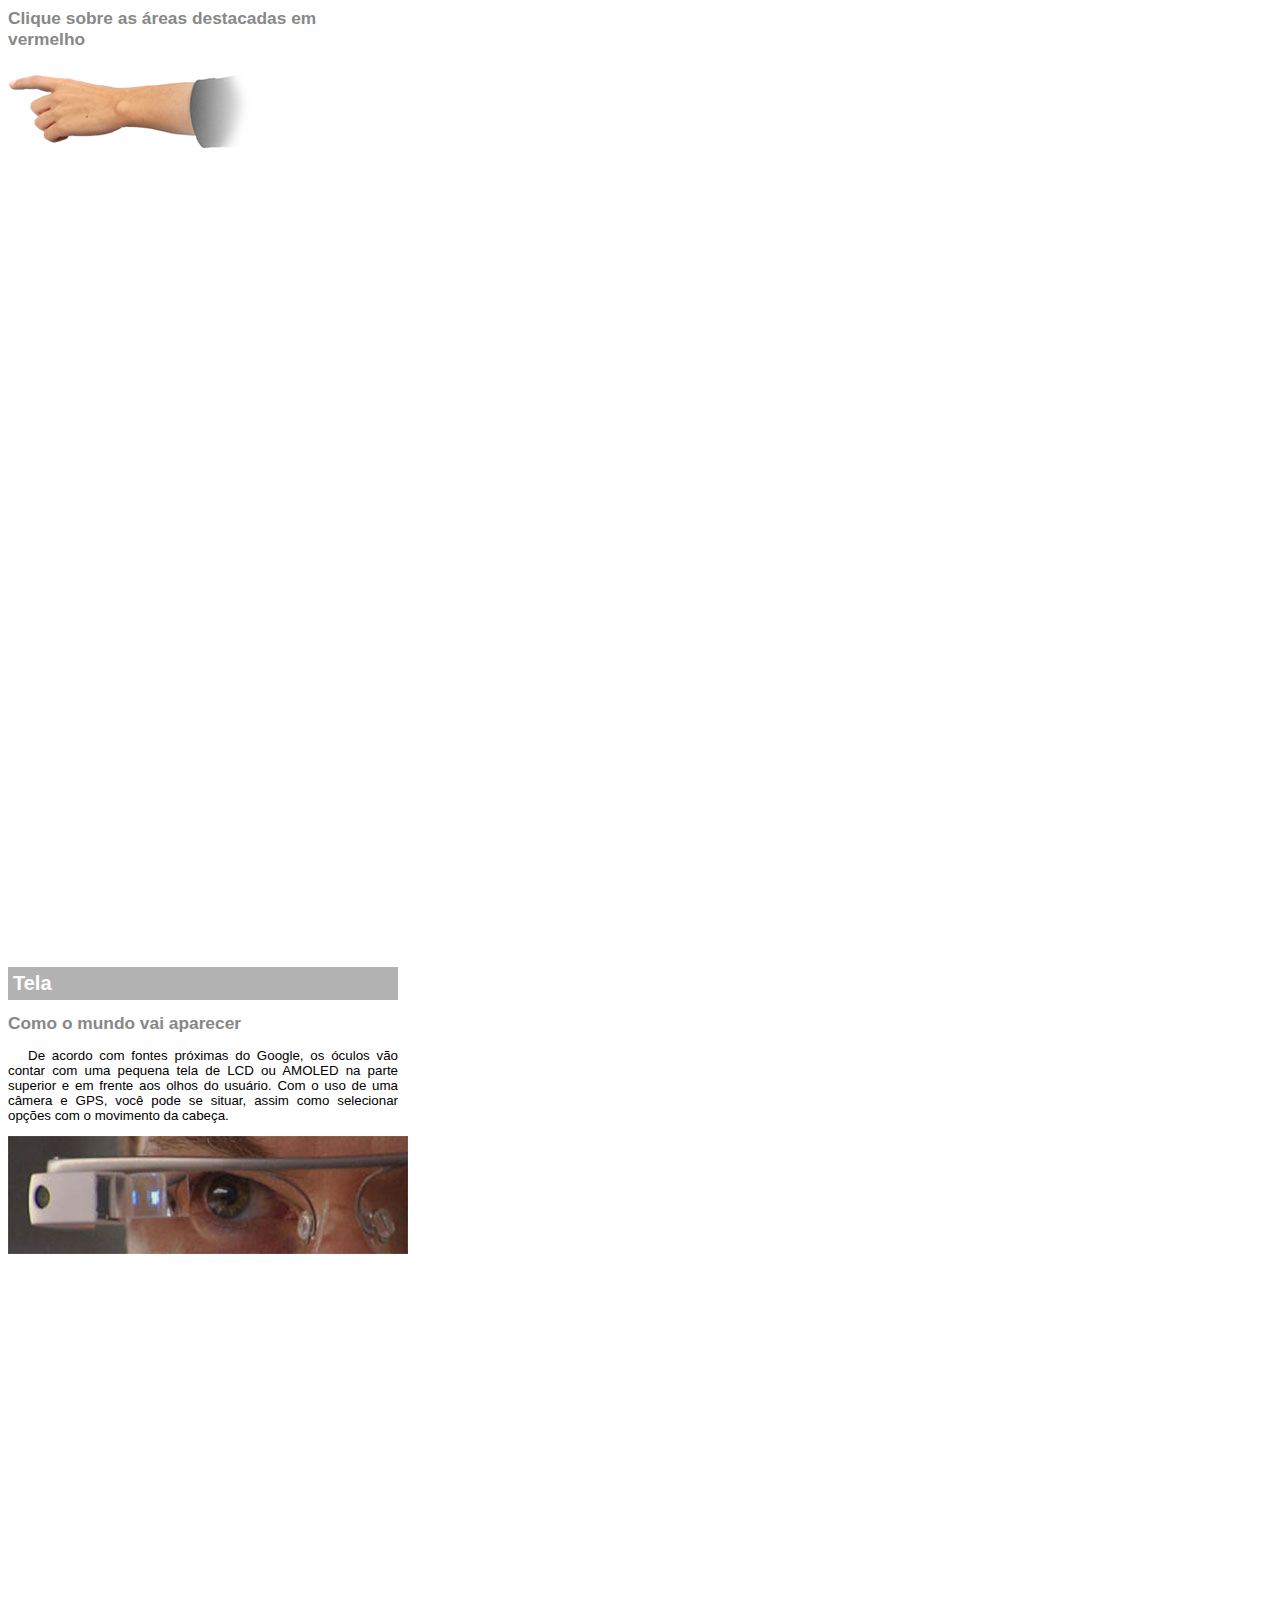
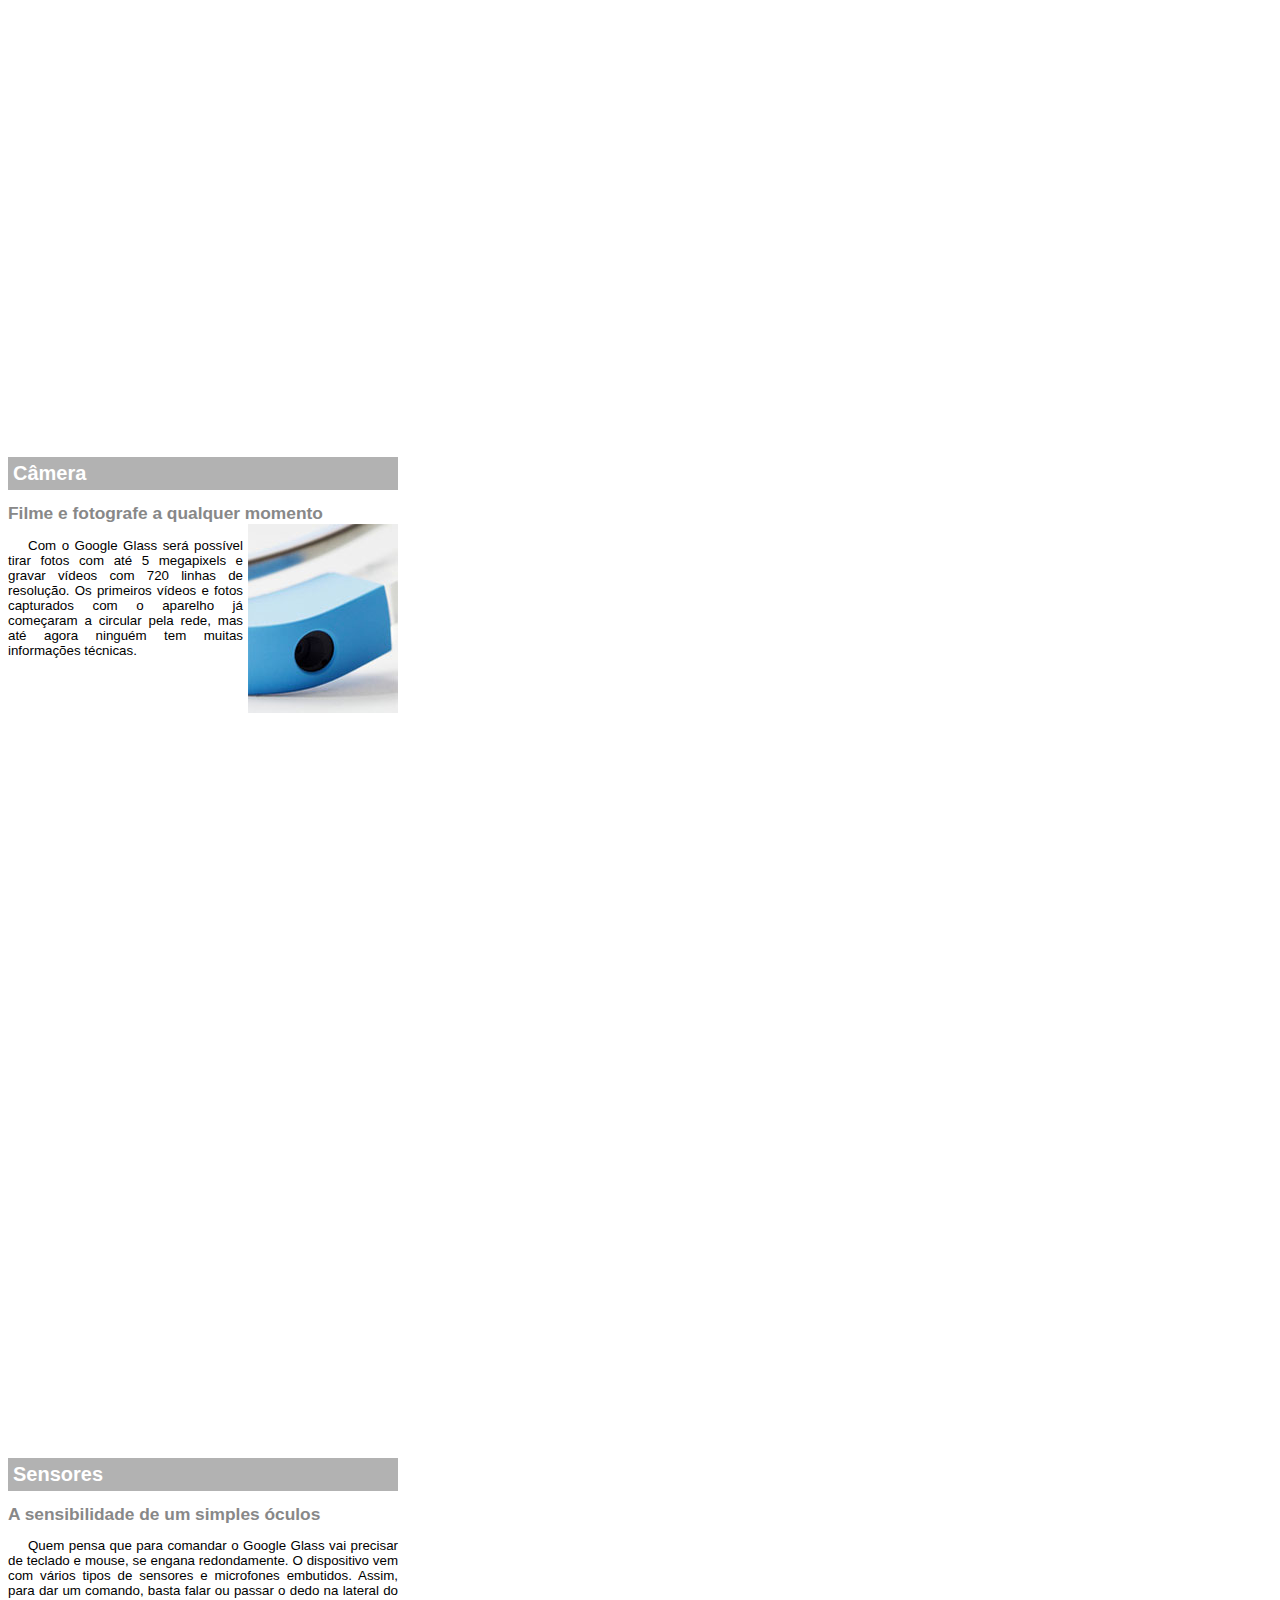
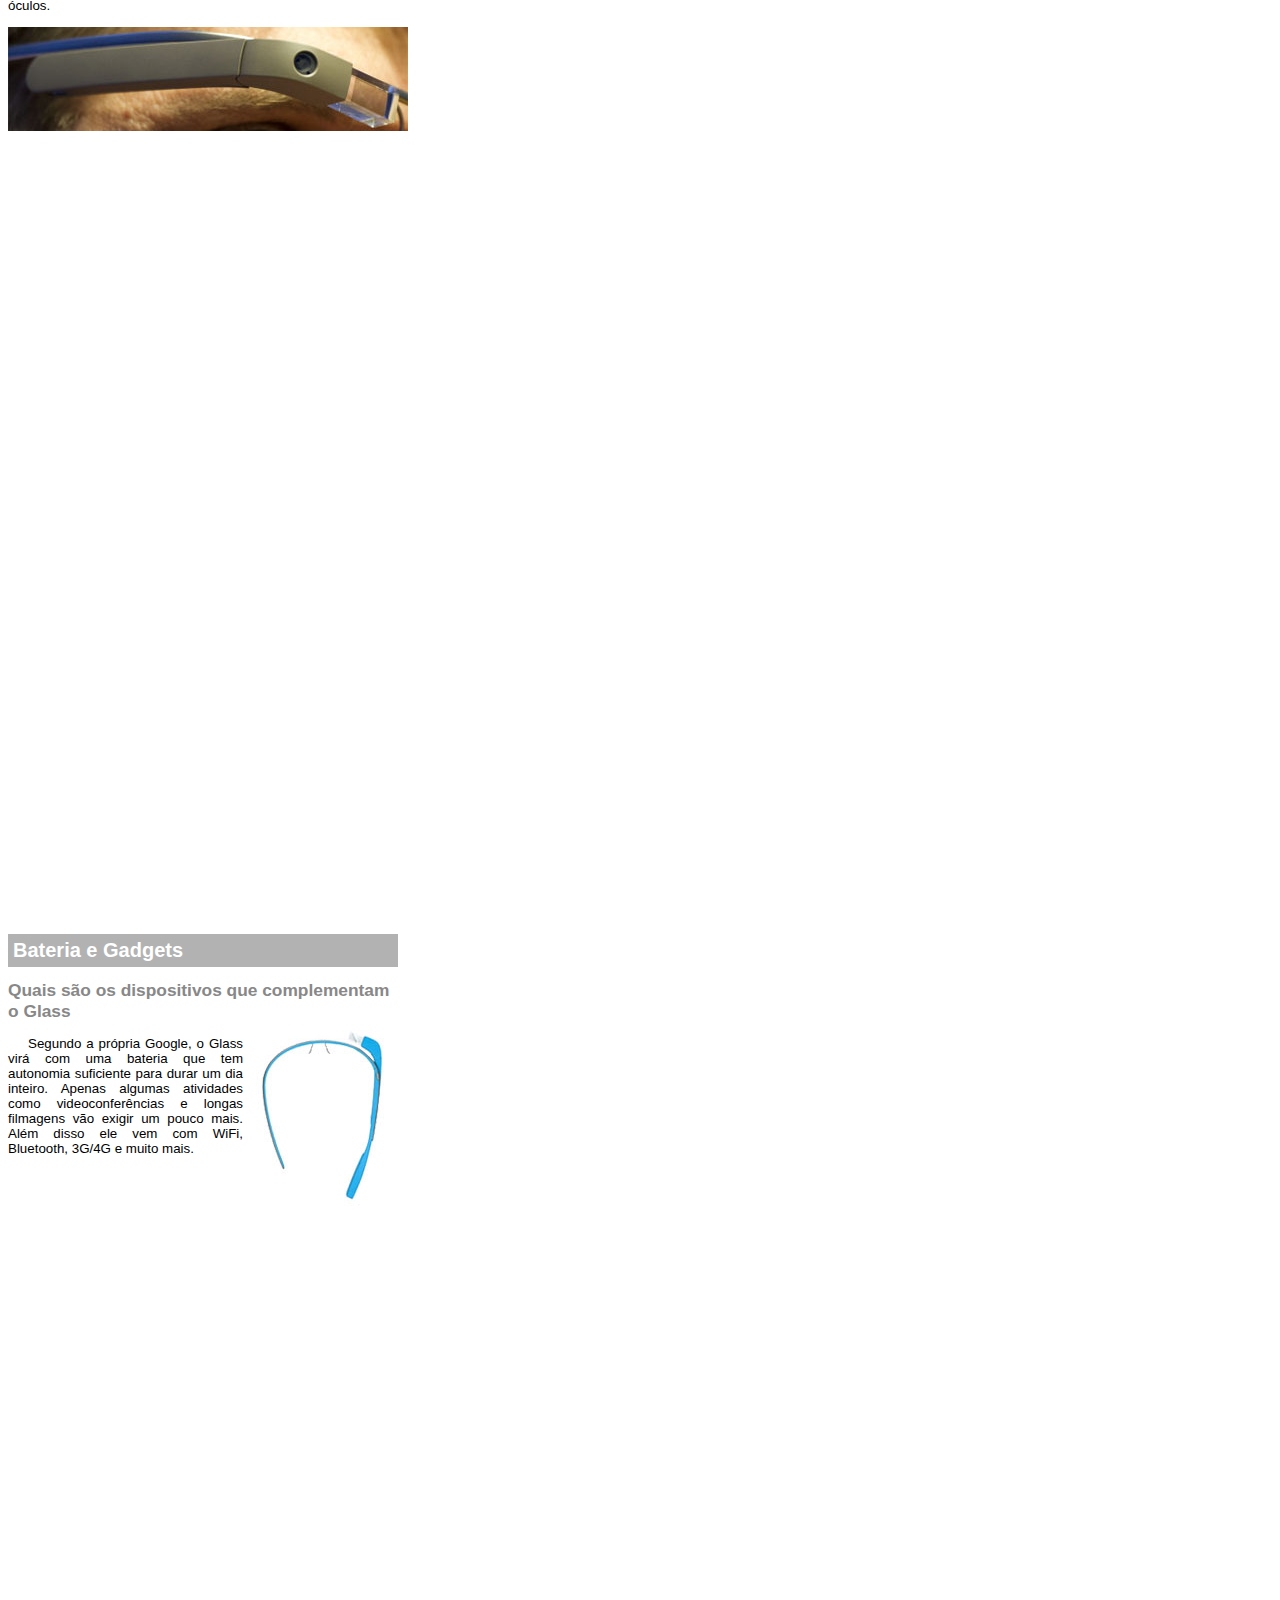
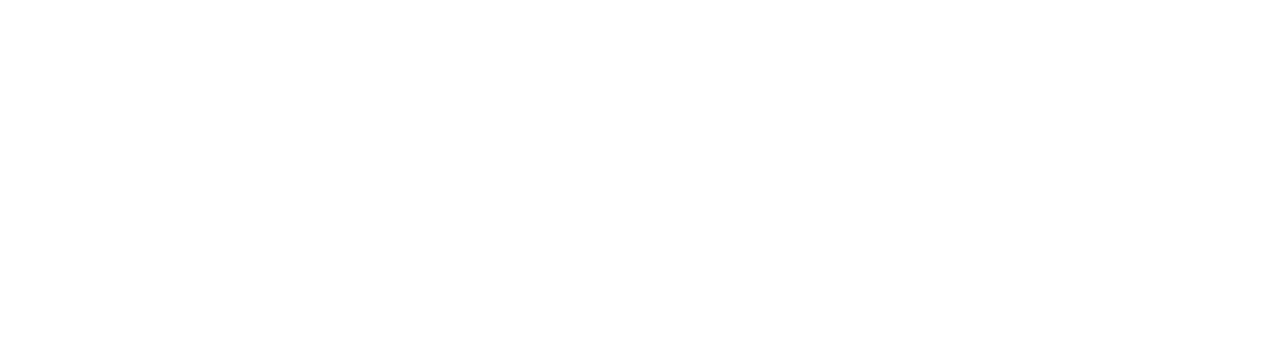
<file: google-glass.html>
<!DOCTYPE html>
<html lang="en">
<head>
    <meta charset="UTF-8">
    <meta http-equiv="X-UA-Compatible" content="IE=edge">
    <meta name="viewport" content="width=device-width, initial-scale=1.0">
    <title>Document</title>
    <style>
       body{
           font-family: Arial, Helvetica, sans-serif;
           font-size: 10pt;
           max-width: 390px;
           overflow-x: hidden;
        }
        ::-webkit-scrollbar {
            display: none;
        }
       p{
           text-align: justify;
           text-indent: 20px;
       }
       article h1{
           font-size: 15pt;
           color: #ffffff;
           background-color: rgba(0, 0, 0, 0.3);
           padding: 5px;
           margin: opx;
       }
       article h2{
           font-size: 13pt;
           color: #888888;
           margin: 0;
       }
       article{
           margin-bottom: 800px;
       }
       .img-dir{
           display: block;
           float: right;
           margin-left: 5px;
       }
    </style>
</head>
<script src="func.js"></script>

<body>
    
    <article id="topo">
       <header> <h2>Clique sobre as áreas destacadas em vermelho</h2></header>
      <img src="mao.png" alt="Mão Esquerda">
    </article>
    
    <article id="tela">
        <header>
            <h1>Tela</h1>
            <h2>Como o mundo vai aparecer</h2>
        </header>
        <p>De acordo com fontes próximas do Google, os óculos vão contar com uma pequena tela de LCD ou AMOLED na parte superior e em frente aos olhos do usuário. Com o uso de uma câmera e GPS, você pode se situar, assim como selecionar opções com o movimento da cabeça.</p>
       <img src="det-tela.jpg" alt="">
    </article>
    
    <article id="camera">
        <header>
            <h1>Câmera</h1>
            <h2>Filme e fotografe a qualquer momento</h2>
        </header>
       <img src="det-camera.jpg" alt="" class="img-dir">
        <p>Com o Google Glass será possível tirar fotos com até 5 megapixels e gravar vídeos com 720 linhas de resolução. Os primeiros vídeos e fotos capturados com o aparelho já começaram a circular pela rede, mas até agora ninguém tem muitas informações técnicas.</p>
    </article>
    
    <article id="sensores">
        <header>
            <h1>Sensores</h1>
            <h2>A sensibilidade de um simples óculos</h2>
        </header>
        <p>Quem pensa que para comandar o Google Glass vai precisar de teclado e mouse, se engana redondamente. O dispositivo vem com vários tipos de sensores e microfones embutidos. Assim, para dar um comando, basta falar ou passar o dedo na lateral do óculos.</p>
        <img src="det-touch.jpg" alt="">
    </article>
    
    <article id="bateria">
        <header>
            <h1>Bateria e Gadgets</h1>
            <h2>Quais são os dispositivos que complementam o Glass</h2>
        </header>
       <img src="det-bateria.jpg" alt="" class="img-dir">
        <p>Segundo a própria Google, o Glass virá com uma bateria que tem autonomia suficiente para durar um dia inteiro. Apenas algumas atividades como videoconferências e longas filmagens vão exigir um pouco mais. Além disso ele vem com WiFi, Bluetooth, 3G/4G e muito mais.</p>
    </article>
</body>



</html>
</file>
